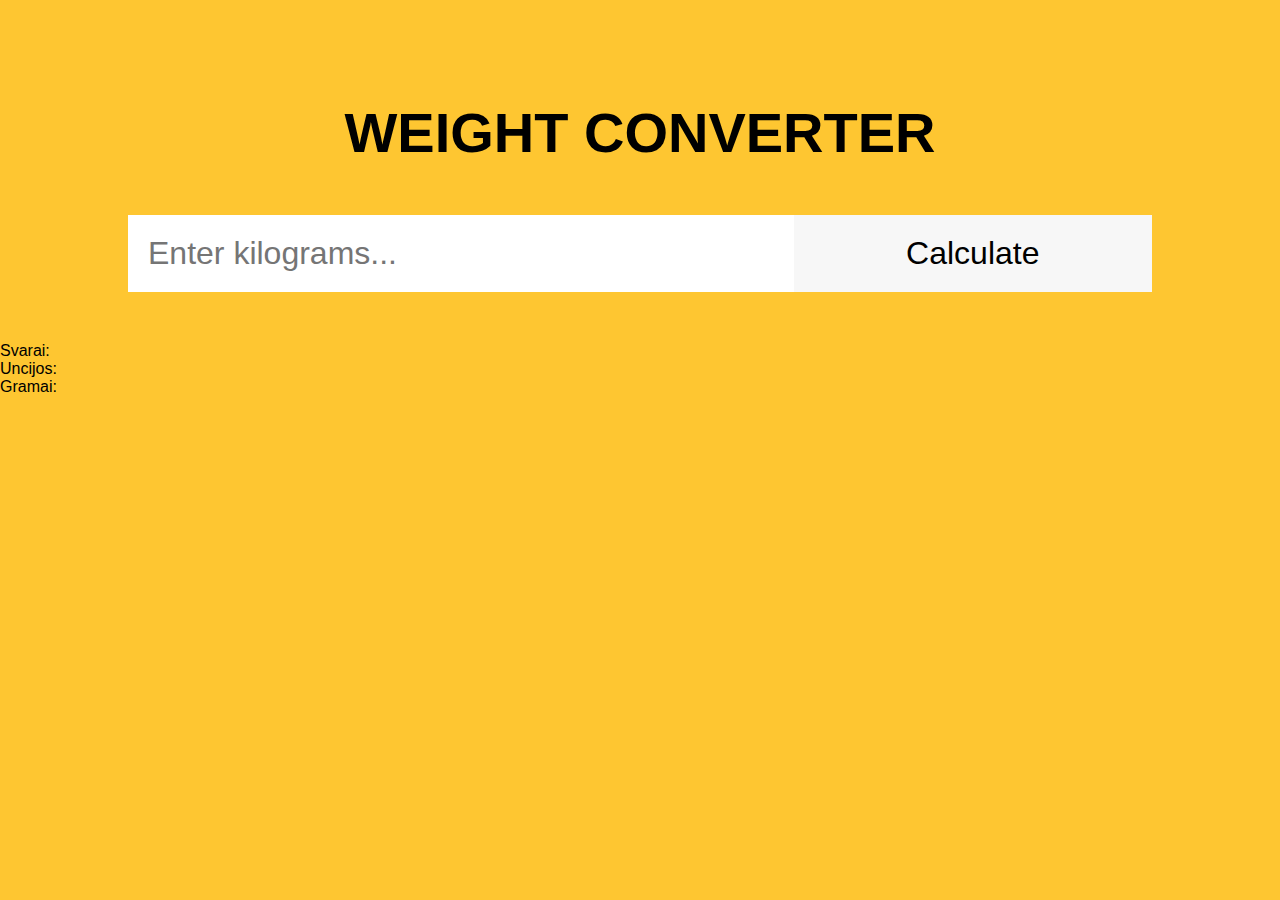
<file: Task 1/Index.html>
<!DOCTYPE html>
<html lang="en">

<head>
  <meta charset="UTF-8" />
  <title>Weight Converter</title>
  <!-- Custom CSS -->
  <link rel="stylesheet" href="style.css" />
  <!-- Custom JS -->
  <script defer src="./script.js"></script>
</head>

<body>
  <header>
    <!-- Header code-->
  </header>

  <main>
    <div class="wrapper">
      <h1 class="headline">Weight Converter</h1>
      <!-- Users input -->
      <form>

        <input type="number" id="search" placeholder="Enter kilograms..." oninput="kiloweightConvert(this.value)"
          onclick="kiloweightConvert(this.value)">
        <input type="submit" id="submit-btn" value="Calculate" oninput="kiloweightConvert(this.value)"
          onclick="kiloweightConvert(this.value)">

      </form>

      <p>Svarai: <span id="Svarai"></span></p>

      <p>Uncijos: <span id="Uncijos"></span></p>

      <p>Gramai: <span id="Gramai"></span></p>

    </div>

    <!-- Place for output after form submission -->
    <div id="output"></div>
    </form>

    </div>
  </main>

  <footer>
    <!-- Footer code -->
  </footer>
</body>

</html>
</file>
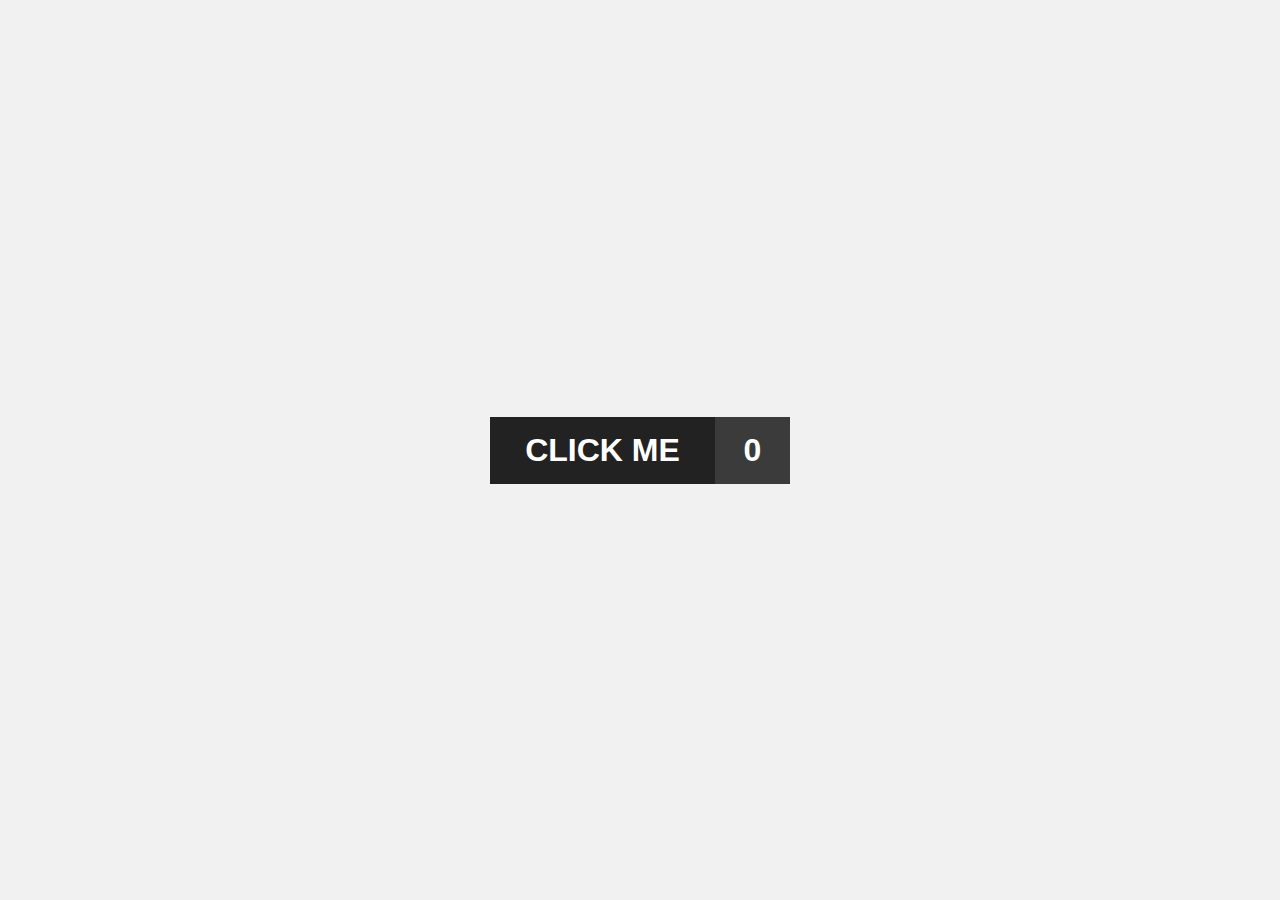
<file: Task 2/index.html>
<!DOCTYPE html>
<html lang="en">

<head>
  <meta charset="UTF-8" />
  <title>Change button state</title>
  <!-- Custom CSS -->
  <link rel="stylesheet" href="./style.css" />
  <!-- Custom JS -->
  <script defer src="./script.js"></script>
</head>

<body>
  <header>
    <!-- Header code-->
  </header>

  <main>
    <div class="wrapper">
      <div class="btn">
        <div id="btn__element">
          <div onclick="incrementClick()">CLICK ME</div>
        </div>
        <div id="btn__state">0</div>
      </div>
    </div>
  </main>

  <footer>
    <!-- Footer code -->
  </footer>
</body>

</html>
</file>
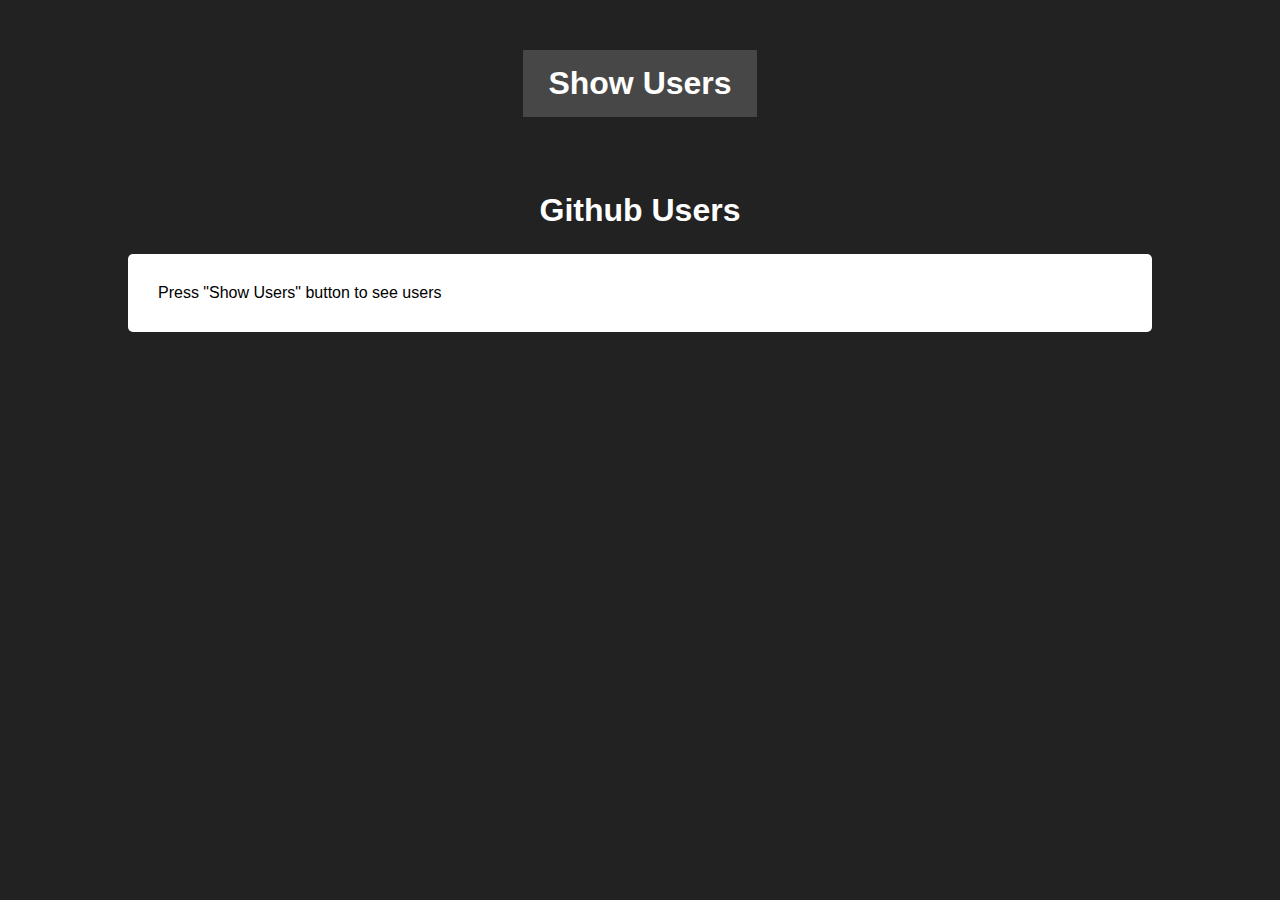
<file: Task 3/index.html>
<!DOCTYPE html>
<html lang="en">
  <head>
    <meta charset="UTF-8" />
    <title>Show Github users</title>
    <!-- Custom CSS -->
    <link rel="stylesheet" href="./style.css" />
    <!-- Custom JS -->
    <script defer src="./script.js"></script>
  </head>
  <body>
    <header>
      <!-- Header code-->
    </header>

    <main>
      <div class="wrapper">
        <div class="btn-container">
          <button id="btn">Show Users</button>
        </div>
        <div class="output-cointainer">
          <h1>Github Users</h1>
          <div id="output">
            <!-- Results goes here -->
            <p id="message">Press "Show Users" button to see users</p>
          </div>
        </div>
      </div>
    </main>

    <footer>
      <!-- Footer code -->
    </footer>
  </body>
</html>
</file>
<file: Task 1/style.css>
/* Resets */
* {
  margin: 0;
  padding: 0;
  box-sizing: border-box;
  font-family: 'Trebuchet MS', 'Lucida Sans Unicode', 'Lucida Grande',
    'Lucida Sans', Arial, sans-serif;
}

/* Mobile first */
.wrapper {
  min-height: 100vh;
  min-width: calc(100vw - (100vw - 100%));
  background-color: #fec631;
}

.headline {
  padding-top: 100px;
  font-size: 2.5em;
  text-align: center;
  color: #000;
  text-transform: uppercase;
}

form {
  max-width: 80%;
  margin: 50px auto;
  display: flex;
  flex-wrap: wrap;
}

#search {
  width: 65%;
  margin: 0;
  padding: 20px;
  outline: 0;
  border: 0;
  font-size: 1.1em;
}

#submit-btn {
  width: 35%;
  background-color: #f7f7f7;
  border: 0;
  outline: 0;
  font-size: 1.1em;
}

#submit-btn:hover {
  cursor: pointer;
  background-color: #000;
  color: #fff;
}

/* Tablet */
@media screen and (min-width: 768px) {
  .headline {
    font-size: 3.5em;
  }

  #search,
  #submit-btn {
    font-size: 2em;
  }
}
table {
  display: flex;
  flex-wrap: wrap;
}
</file>
<file: Task 2/style.css>
/* Resets */
* {
  margin: 0;
  padding: 0;
  box-sizing: border-box;
  font-family: 'Trebuchet MS', 'Lucida Sans Unicode', 'Lucida Grande',
    'Lucida Sans', Arial, sans-serif;
}

/* Mobile first */
.wrapper {
  min-height: 100vh;
  min-width: calc(100vw - (100vw - 100%));
  display: flex;
  justify-content: center;
  align-items: center;
  background-color: #f1f1f1;
}

.btn {
  width: 300px;
  display: flex;
  justify-content: center;
  flex-wrap: wrap;
}
#btn__element {
  width: 75%;
  padding: 15px 25px;
  background-color: #222;
  border: #222;
  color: #fff;
  font-weight: bold;
  font-size: 2em;
  text-align: center;
}

#btn__element:hover {
  cursor: pointer;
  background-color: rgb(59, 59, 59);
}

#btn__state {
  width: 25%;
  padding: 15px 25px;
  background-color: rgb(59, 59, 59);
  border: #222;
  color: #fff;
  font-weight: bold;
  font-size: 2em;
  text-align: center;
}
</file>
<file: Task 3/style.css>
/* Resets */
* {
  margin: 0;
  padding: 0;
  box-sizing: border-box;
  font-family: 'Trebuchet MS', 'Lucida Sans Unicode', 'Lucida Grande',
    'Lucida Sans', Arial, sans-serif;
}

/* Mobile first */
.wrapper {
  min-height: 100vh;
  min-width: calc(100vw - (100vw - 100%));
  display: flex;
  flex-direction: column;
  align-items: center;
  background-color: #222;
}

.btn-container {
  width: 100%;
  display: flex;
  flex-direction: column;
  align-items: center;
}

.btn-container #btn {
  margin: 50px 0;
  padding: 15px 25px;
  background-color: #474747;
  border: #222;
  color: #fff;
  font-weight: bold;
  font-size: 2em;
  text-align: center;
}

.btn-container #btn:hover {
  cursor: pointer;
  opacity: 0.9;
}

.output-cointainer {
  width: 100%;
  margin: 25px 0;
  display: flex;
  flex-direction: column;
  align-items: center;
}

.output-cointainer h1 {
  color: #fff;
}

.output-cointainer #output {
  width: 80%;
  margin-top: 25px;
  padding: 30px;
  border-radius: 5px;
  background-color: #fff;
}
</file>
